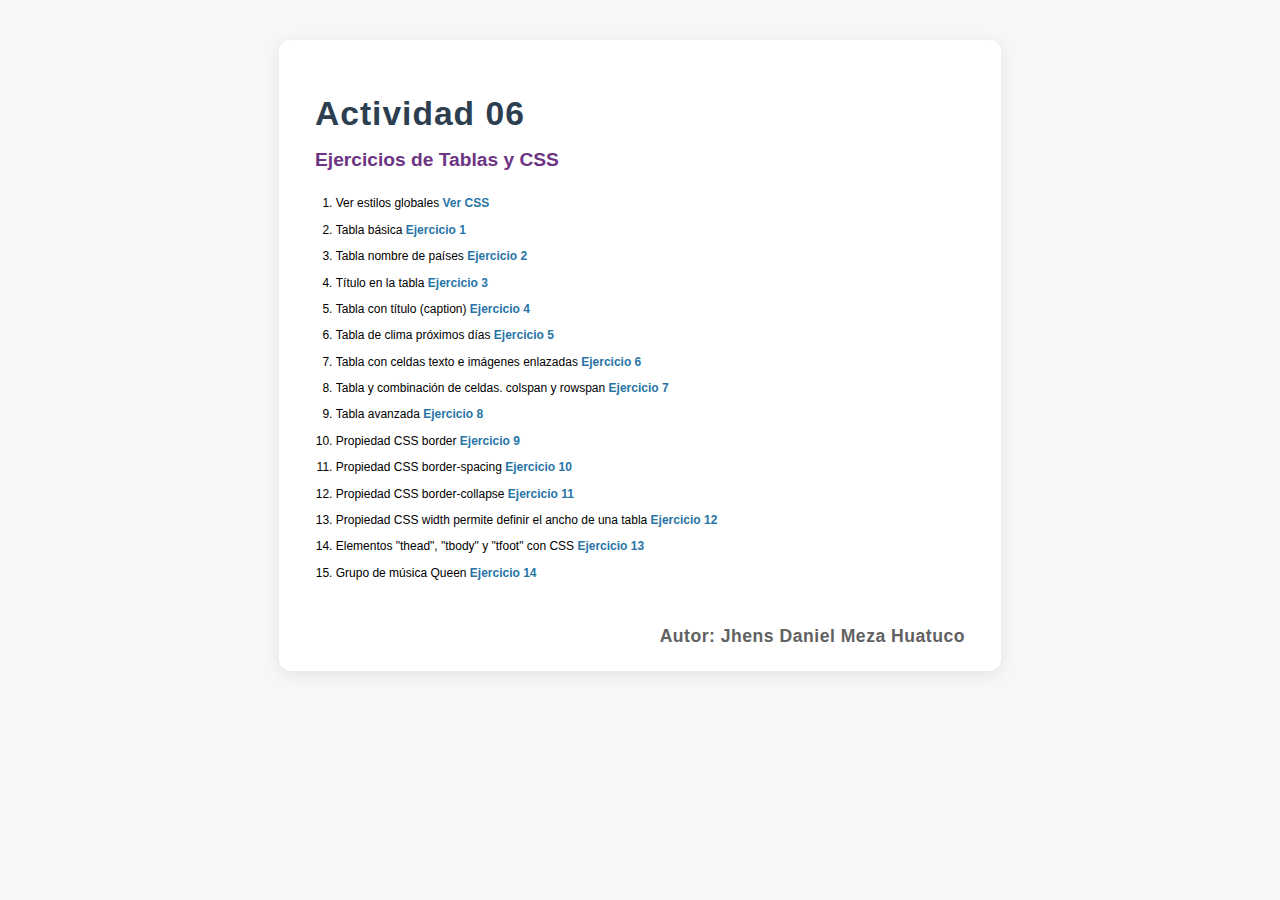
<file: index.html>
<!DOCTYPE html>
<html lang="es">
<head>
    <meta charset="UTF-8">
    <meta http-equiv="X-UA-Compatible" content="IE=edge">
    <meta name="viewport" content="width=device-width, initial-scale=1.0">
    <title>Página principal</title>
    <link rel="stylesheet" href="estilos.css">
    <style>
        body {
            font-family: Verdana, Geneva, Tahoma, sans-serif;
            background: #f7f7fa;
            margin: 0;
            padding: 0;
        }
        .container {
            max-width: 650px;
            margin: 40px auto 0 auto;
            background: #fff;
            border-radius: 12px;
            box-shadow: 0 4px 16px rgba(0,0,0,0.08);
            padding: 32px 36px 24px 36px;
        }
        h1 {
            color: #2c3e50;
            font-size: 2.1rem;
            margin-bottom: 0.5em;
            letter-spacing: 1px;
        }
        .subtitle {
            color: #6c3483;
            font-size: 1.2rem;
            font-weight: bold;
            margin-bottom: 1.2em;
        }
        ol {
            font-size: 1.08rem;
            padding-left: 1.2em;
        }
        li {
            margin-bottom: 0.7em;
            line-height: 1.5;
        }
        a {
            color: #2874a6;
            text-decoration: none;
            font-weight: bold;
            transition: color 0.2s;
        }
        a:hover {
            color: #ba4a00;
            text-decoration: underline;
        }
        .autor {
            display: block;
            margin-top: 2.5em;
            color: #616161;
            font-size: 1.1rem;
            font-weight: bold;
            text-align: right;
            letter-spacing: 0.5px;
        }
        @media (max-width: 700px) {
            .container {
                padding: 18px 6vw 18px 6vw;
            }
        }
    </style>
</head>
<body>
    <div class="container">
        <h1>Actividad 06</h1>
        <div class="subtitle">Ejercicios de Tablas y CSS</div>
        <ol>
            <li>Ver estilos globales <a href="estilos.css" target="_blank">Ver CSS</a></li>
            <li>Tabla básica <a href="tabla_basica.html">Ejercicio 1</a></li>
            <li>Tabla nombre de países <a href="tabla_paises.html">Ejercicio 2</a></li>
            <li>Título en la tabla <a href="tabla_paisesconencabezado.html">Ejercicio 3</a></li>
            <li>Tabla con título (caption) <a href="tabla_paisescontitulo.html">Ejercicio 4</a></li>
            <li>Tabla de clima próximos días <a href="tabla_climaproximosdias.html">Ejercicio 5</a></li>
            <li>Tabla con celdas texto e imágenes enlazadas <a href="tabla_con_imagenes.html">Ejercicio 6</a></li>
            <li>Tabla y combinación de celdas. colspan y rowspan <a href="tabla_ combinaciondeceldas.html">Ejercicio 7</a></li>
            <li>Tabla avanzada <a href="tabla_avanzada.html">Ejercicio 8</a></li>
            <li>Propiedad CSS border <a href="tabla_con_bordes.html">Ejercicio 9</a></li>
            <li>Propiedad CSS border-spacing <a href="tabla_con_celdas_separadas.html">Ejercicio 10</a></li>
            <li>Propiedad CSS border-collapse <a href="tabla_con_borde_junto.html">Ejercicio 11</a></li>
            <li>Propiedad CSS width permite definir el ancho de una tabla <a href="tabla_propiedad_width.html">Ejercicio 12</a></li>
            <li>Elementos "thead", "tbody" y "tfoot" con CSS <a href="tabla_avanzadaconcss.html">Ejercicio 13</a></li>
            <li>Grupo de música Queen <a href="Queen.html">Ejercicio 14</a></li>
        </ol>
        <span class="autor">Autor: Jhens Daniel Meza Huatuco</span>
    </div>
</body>
</html>
</file>
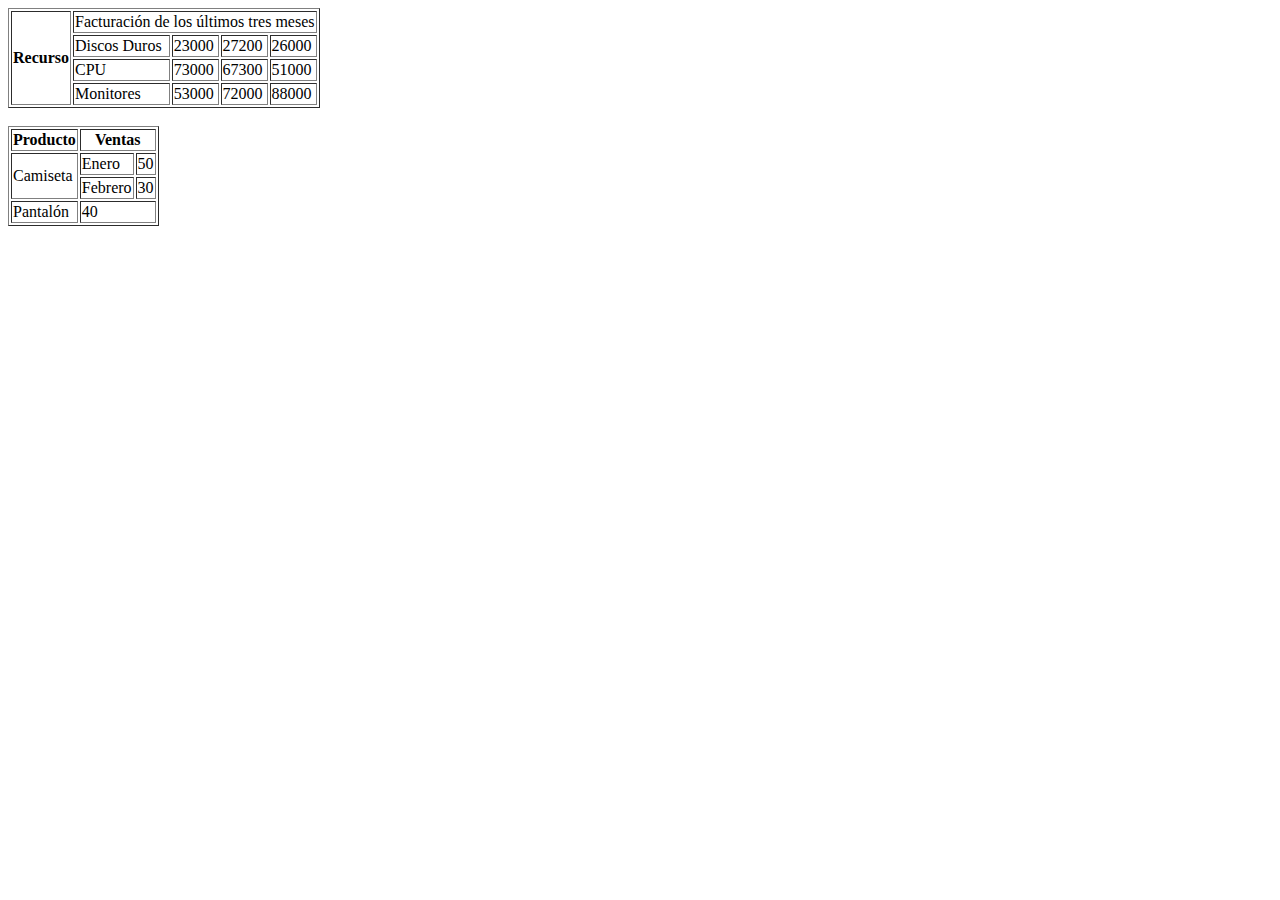
<file: tabla_ combinaciondeceldas.html>
<!DOCTYPE html>
<html lang="es">
<head>
    <meta charset="UTF-8">
    <title>Combinación de celdas</title>
</head>
<body>
    <table border="1">
        <tr>
            <th rowspan="4">Recurso</th>
            <td colspan="4" align="center">Facturación de los últimos tres meses</td>
        </tr>
        <tr>
            <td>Discos Duros</td><td>23000</td><td>27200</td><td>26000</td>
        </tr>
        <tr>
            <td>CPU</td><td>73000</td><td>67300</td><td>51000</td>
        </tr>
        <tr>
            <td>Monitores</td><td>53000</td><td>72000</td><td>88000</td>
        </tr>
    </table>
    <br>
    <table border="1">
        <tr>
            <th>Producto</th>
            <th colspan="2">Ventas</th>
        </tr>
        <tr>
            <td rowspan="2">Camiseta</td>
            <td>Enero</td>
            <td>50</td>
        </tr>
        <tr>
            <td>Febrero</td>
            <td>30</td>
        </tr>
        <tr>
            <td>Pantalón</td>
            <td colspan="2">40</td>
        </tr>
    </table>
</body>
</html>
</file>
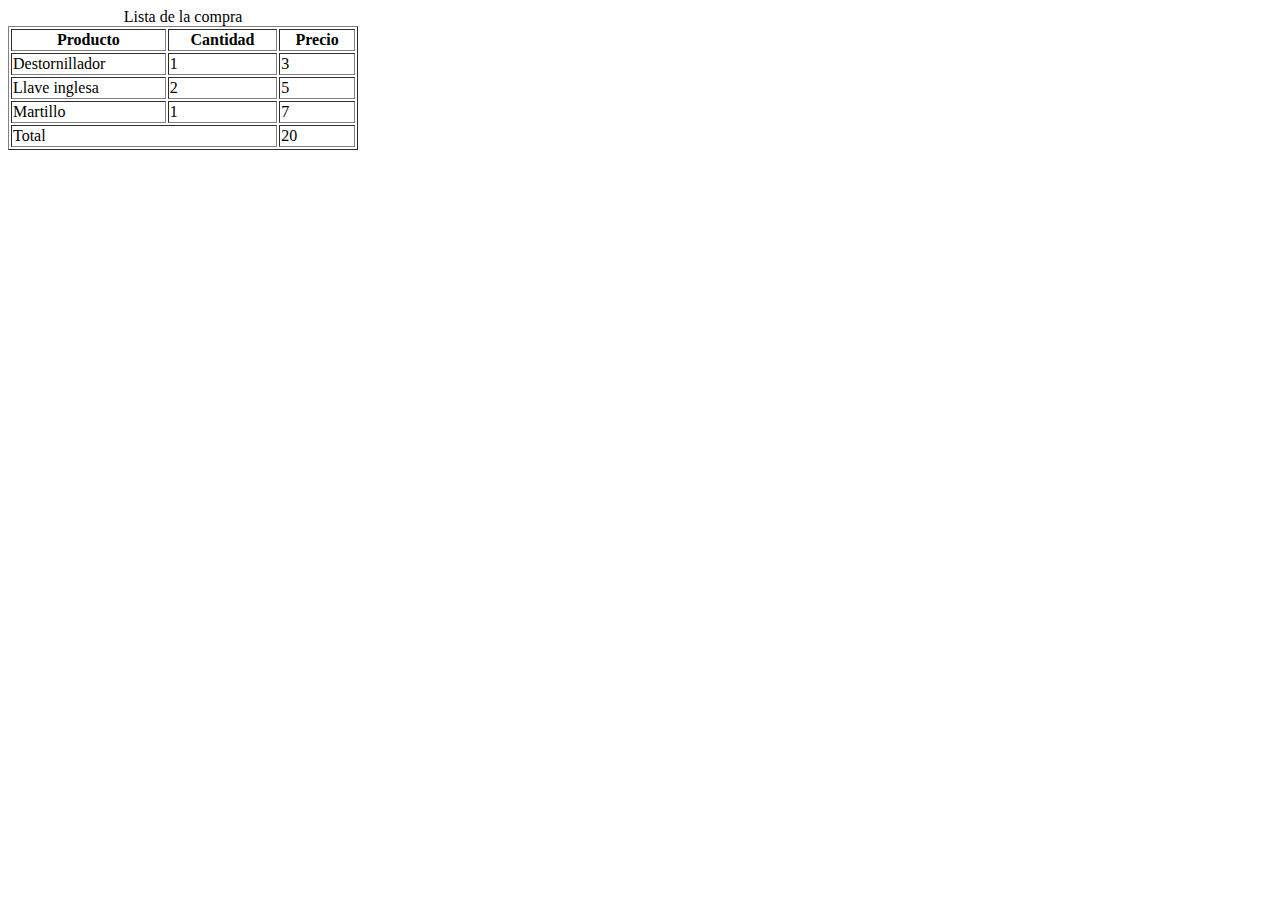
<file: tabla_avanzada.html>
<!DOCTYPE html>
<html lang="es">
<head>
    <meta charset="UTF-8">
    <meta http-equiv="X-UA-Compatible" content="IE=edge">
    <meta name="viewport" content="width=device-width, initial-scale=1.0">
    <title>Ejercicio uso de thead, tbody y tfoot</title>
</head>
<body>
    <table border="1" width="350">
        <caption>Lista de la compra</caption>
        <thead>
            <tr>
                <th>Producto</th>
                <th>Cantidad</th>
                <th>Precio</th>
            </tr>
        </thead>
        <tfoot>
            <tr>
                <td colspan="2">Total</td>
                <td>20</td>
            </tr>
        </tfoot>
        <tbody>
            <tr>
                <td>Destornillador</td>
                <td>1</td>
                <td>3</td>
            </tr>
            <tr>
                <td>Llave inglesa</td>
                <td>2</td>
                <td>5</td>
            </tr>
            <tr>
                <td>Martillo</td>
                <td>1</td>
                <td>7</td>
            </tr>
        </tbody>
    </table>
</body>
</html>
</file>
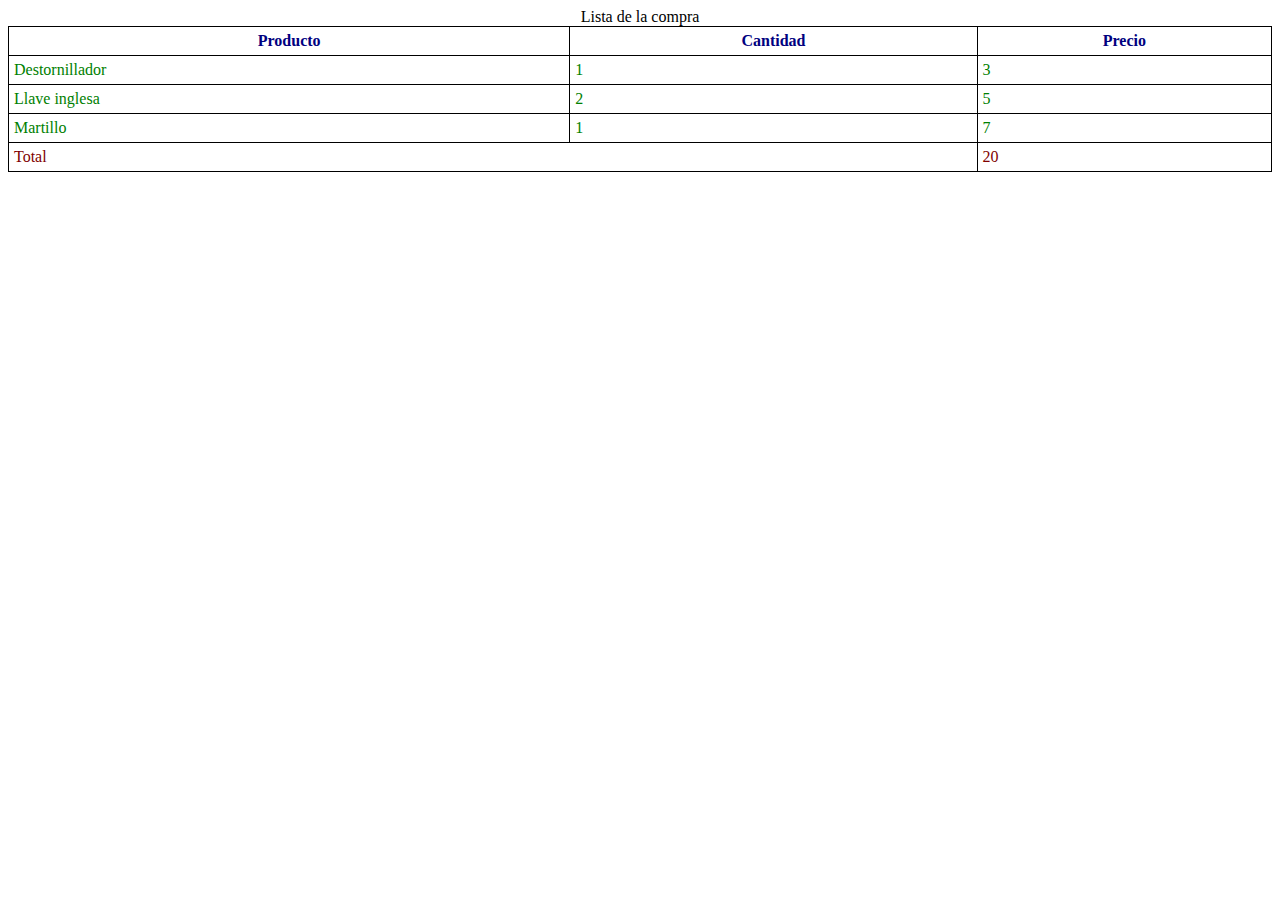
<file: tabla_avanzadaconcss.html>
<!DOCTYPE html>
<html lang="es">
<head>
    <meta charset="UTF-8">
    <meta http-equiv="X-UA-Compatible" content="IE=edge">
    <meta name="viewport" content="width=device-width, initial-scale=1.0">
    <title>Ejemplo uso de thead, tbody y tfoot</title>
    <style>
        table, td, th {
            border: 1px solid black;
        }
        table {
            border-collapse: collapse;
            width: 100%;
        }
        td, th {
            padding: 5px;
        }
        thead {
            color: navy;
        }
        tbody {
            color: green;
        }
        tfoot {
            color: maroon;
        }
    </style>
</head>
<body>
    <table>
        <caption>Lista de la compra</caption>
        <thead>
            <tr>
                <th>Producto</th>
                <th>Cantidad</th>
                <th>Precio</th>
            </tr>
        </thead>
        <tbody>
            <tr>
                <td>Destornillador</td>
                <td>1</td>
                <td>3</td>
            </tr>
            <tr>
                <td>Llave inglesa</td>
                <td>2</td>
                <td>5</td>
            </tr>
            <tr>
                <td>Martillo</td>
                <td>1</td>
                <td>7</td>
            </tr>
        </tbody>
        <tfoot>
            <tr>
                <td colspan="2">Total</td>
                <td>20</td>
            </tr>
        </tfoot>
    </table>
</body>
</html>
</file>
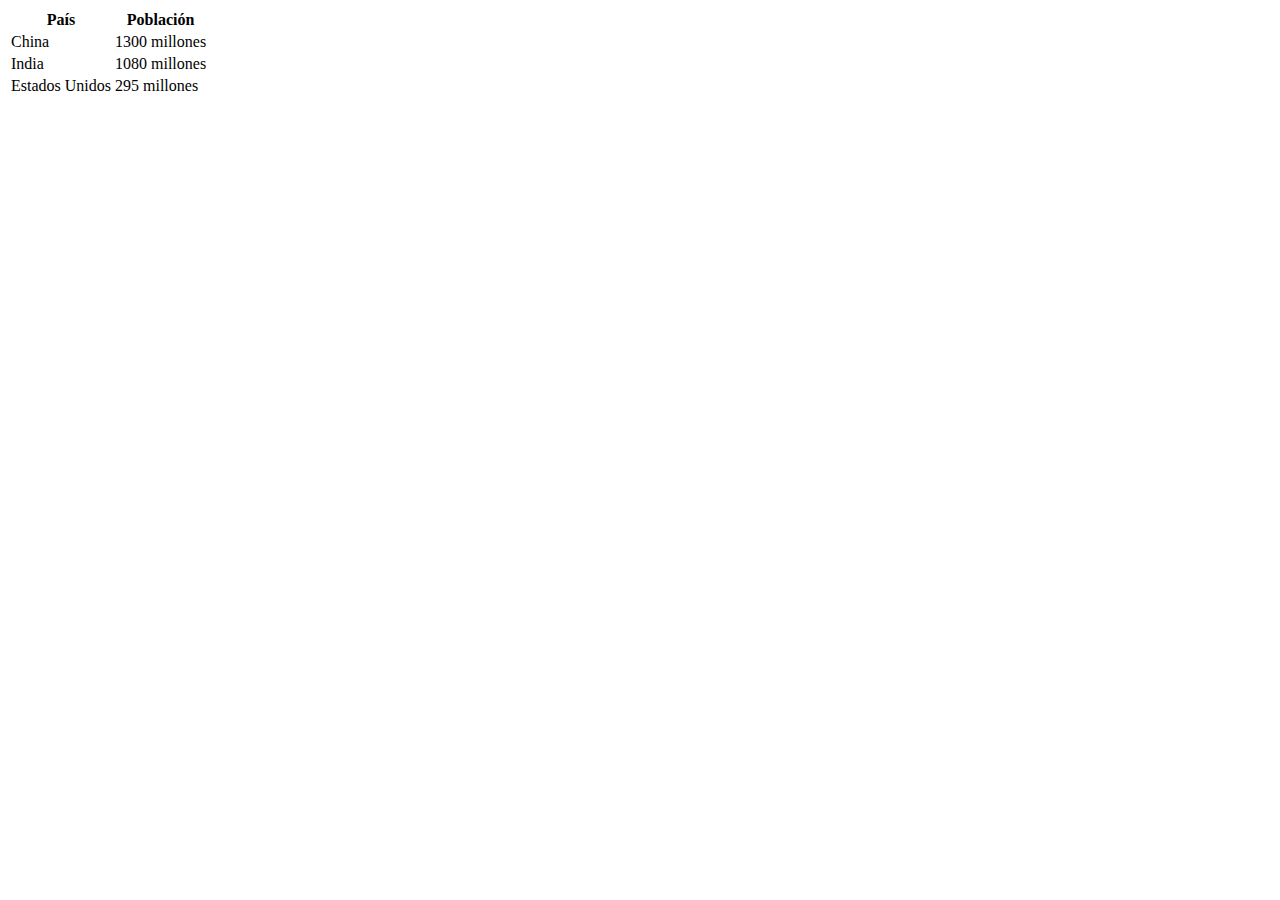
<file: tabla_basica.html>
<!DOCTYPE html>
<html lang="es">
<head>
<meta charset="UTF-8">
<meta http-equiv="X-UA-Compatible" content="IE=edge">
<meta name="viewport" content="width=device-width, initial-scale=1.0">
<title>Tabla países</title>
</head>
<body>
<table>
    <tr>
        <th>País</th><th>Población</th>
    </tr>
    <tr>
        <td>China</td><td>1300 millones</td>
    </tr>
    <tr>
        <td>India</td><td>1080 millones</td>
    </tr>
    <tr>
        <td>Estados Unidos</td><td>295 millones</td>
    </tr>
</table>
</body>
</html>
</file>
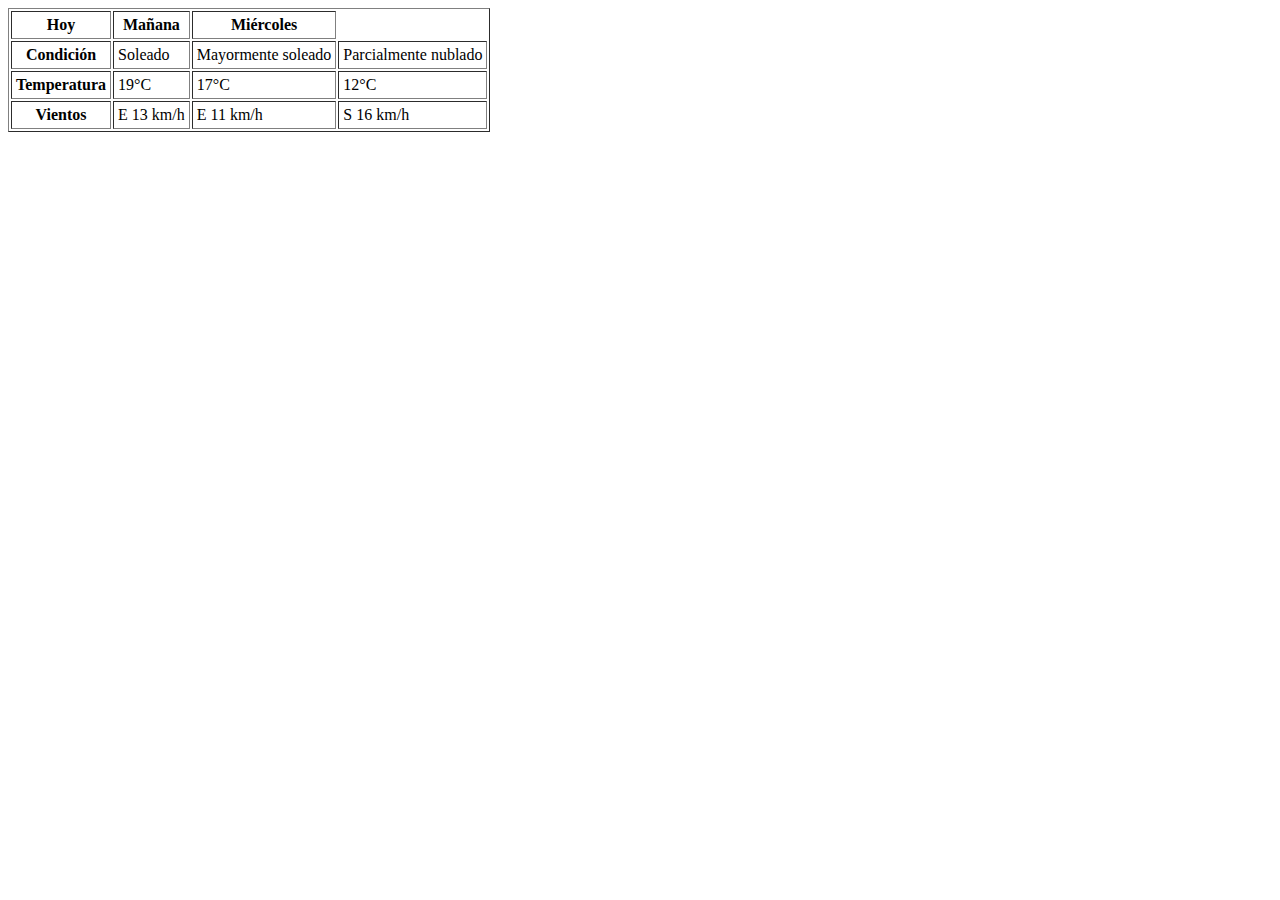
<file: tabla_climaproximosdias.html>
<!DOCTYPE html>
<html lang="es">
<head>
    <meta charset="UTF-8">
    <title>Información acerca del clima</title>
</head>
<body>
    <table border="1" cellpadding="4" cellspacing="2" style="border-collapse: separate;">
        <tr>
            <th scope="col">Hoy</th>
            <th scope="col">Mañana</th>
            <th scope="col">Miércoles</th>
        </tr>
        <tr>
            <th>Condición</th>
            <td>Soleado</td>
            <td>Mayormente soleado</td>
            <td>Parcialmente nublado</td>
        </tr>
        <tr>
            <th>Temperatura</th>
            <td>19°C</td>
            <td>17°C</td>
            <td>12°C</td>
        </tr>
        <tr>
            <th>Vientos</th>
            <td>E 13 km/h</td>
            <td>E 11 km/h</td>
            <td>S 16 km/h</td>
        </tr>
    </table>
</body>
</html>
</file>
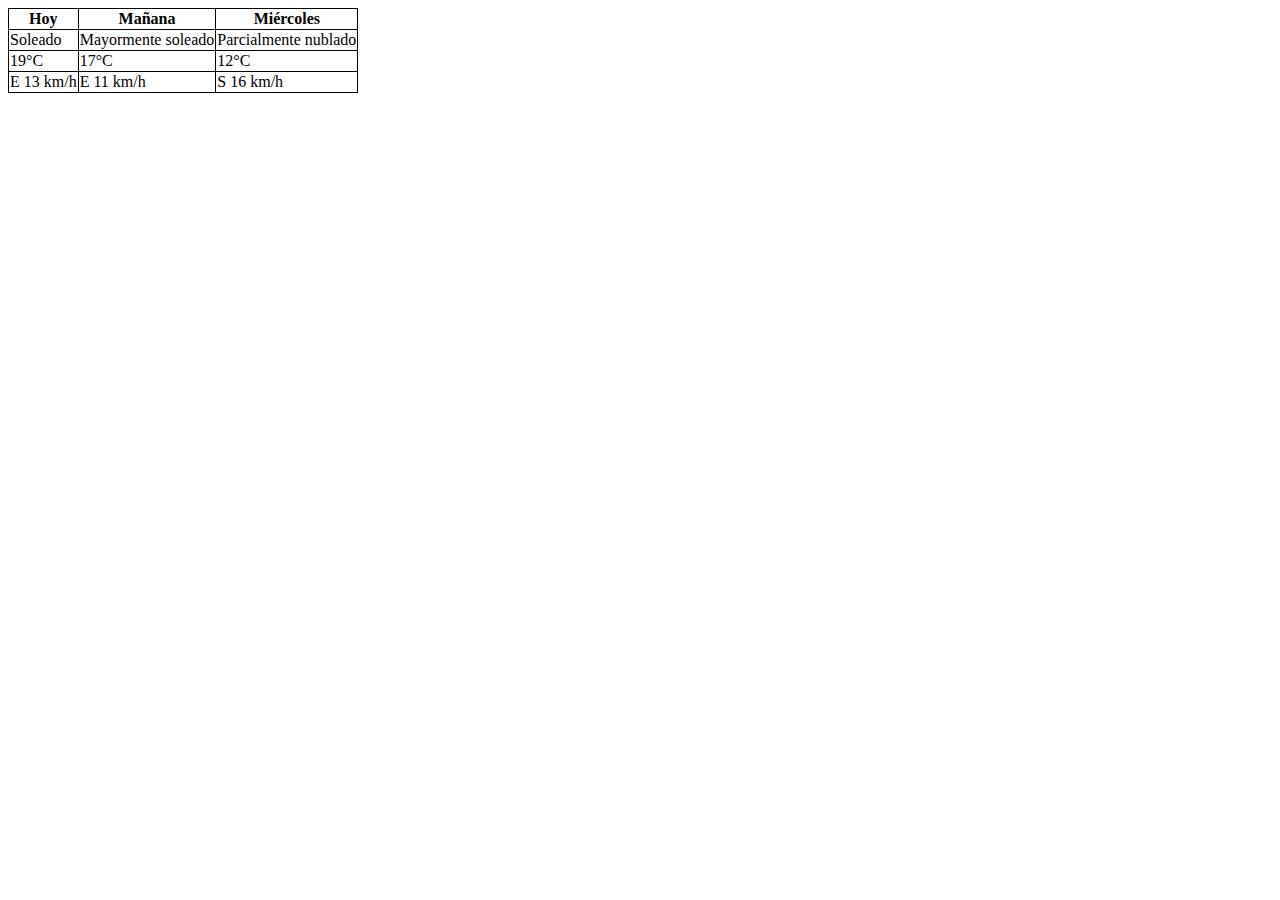
<file: tabla_con_borde_junto.html>
<!DOCTYPE html>
<html lang="es">
<head>
    <meta charset="UTF-8">
    <meta http-equiv="X-UA-Compatible" content="IE=edge">
    <meta name="viewport" content="width=device-width, initial-scale=1.0">
    <title>Ejemplo de tabla básica</title>
    <style>
        table, th, td {
            border: 1px solid black;
        }
        table {
            border-collapse: collapse;
        }
    </style>
</head>
<body>
    <table>
        <tr>
            <th>Hoy</th>
            <th>Mañana</th>
            <th>Miércoles</th>
        </tr>
        <tr>
            <td>Soleado</td>
            <td>Mayormente soleado</td>
            <td>Parcialmente nublado</td>
        </tr>
        <tr>
            <td>19°C</td>
            <td>17°C</td>
            <td>12°C</td>
        </tr>
        <tr>
            <td>E 13 km/h</td>
            <td>E 11 km/h</td>
            <td>S 16 km/h</td>
        </tr>
    </table>
</body>
</html>
</file>
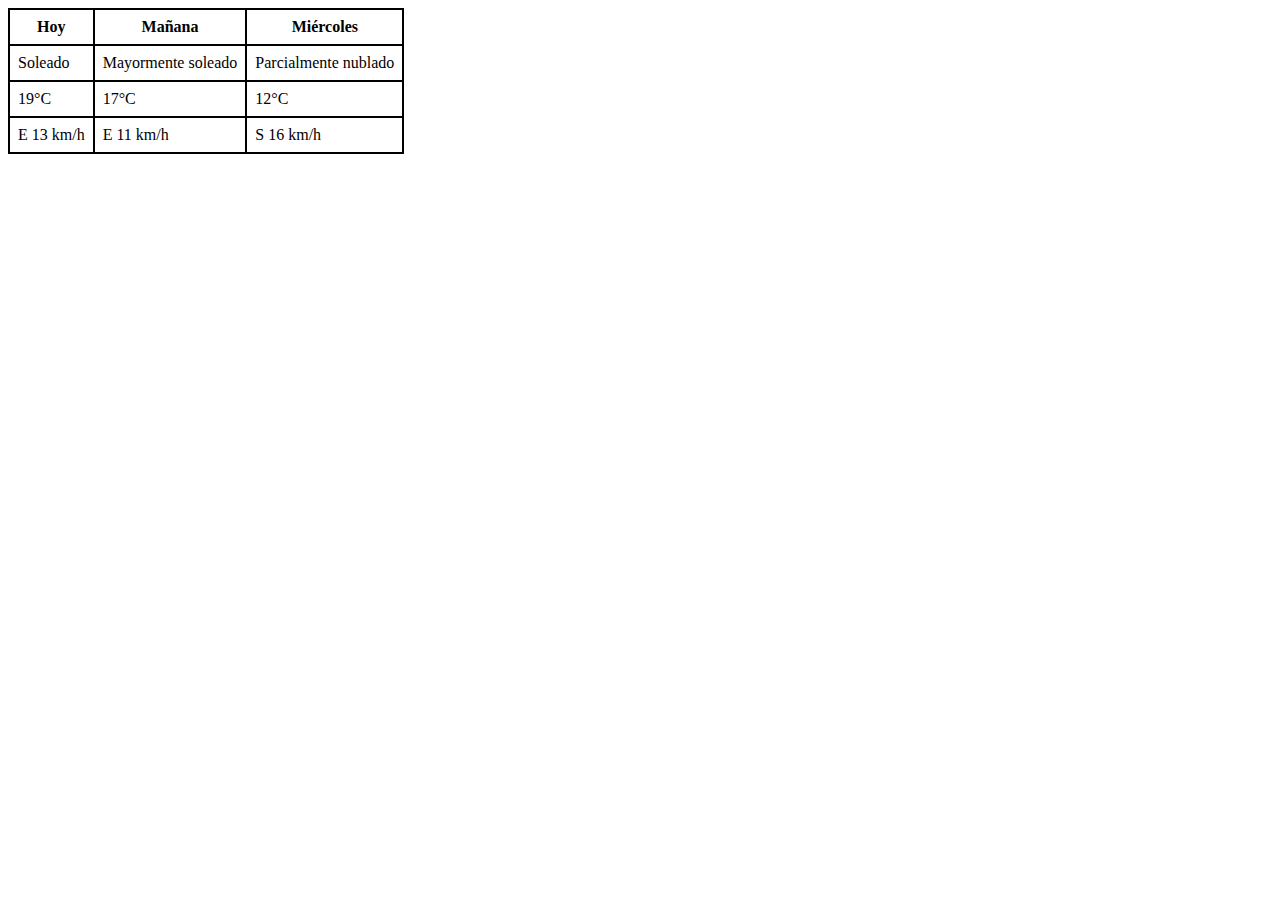
<file: tabla_con_bordes.html>
<!DOCTYPE html>
<html lang="es">
<head>
    <meta charset="UTF-8">
    <title>Ejemplo de tabla básica</title>
    <style>
        table, th, td {
            border: 2px solid #000;
        }
        table {
            border-collapse: collapse;
        }
        td, th {
            padding: 8px;
        }
    </style>
</head>
<body>
    <table>
        <tr>
            <th>Hoy</th>
            <th>Mañana</th>
            <th>Miércoles</th>
        </tr>
        <tr>
            <td>Soleado</td>
            <td>Mayormente soleado</td>
            <td>Parcialmente nublado</td>
        </tr>
        <tr>
            <td>19°C</td>
            <td>17°C</td>
            <td>12°C</td>
        </tr>
        <tr>
            <td>E 13 km/h</td>
            <td>E 11 km/h</td>
            <td>S 16 km/h</td>
        </tr>
    </table>
</body>
</html>
</file>
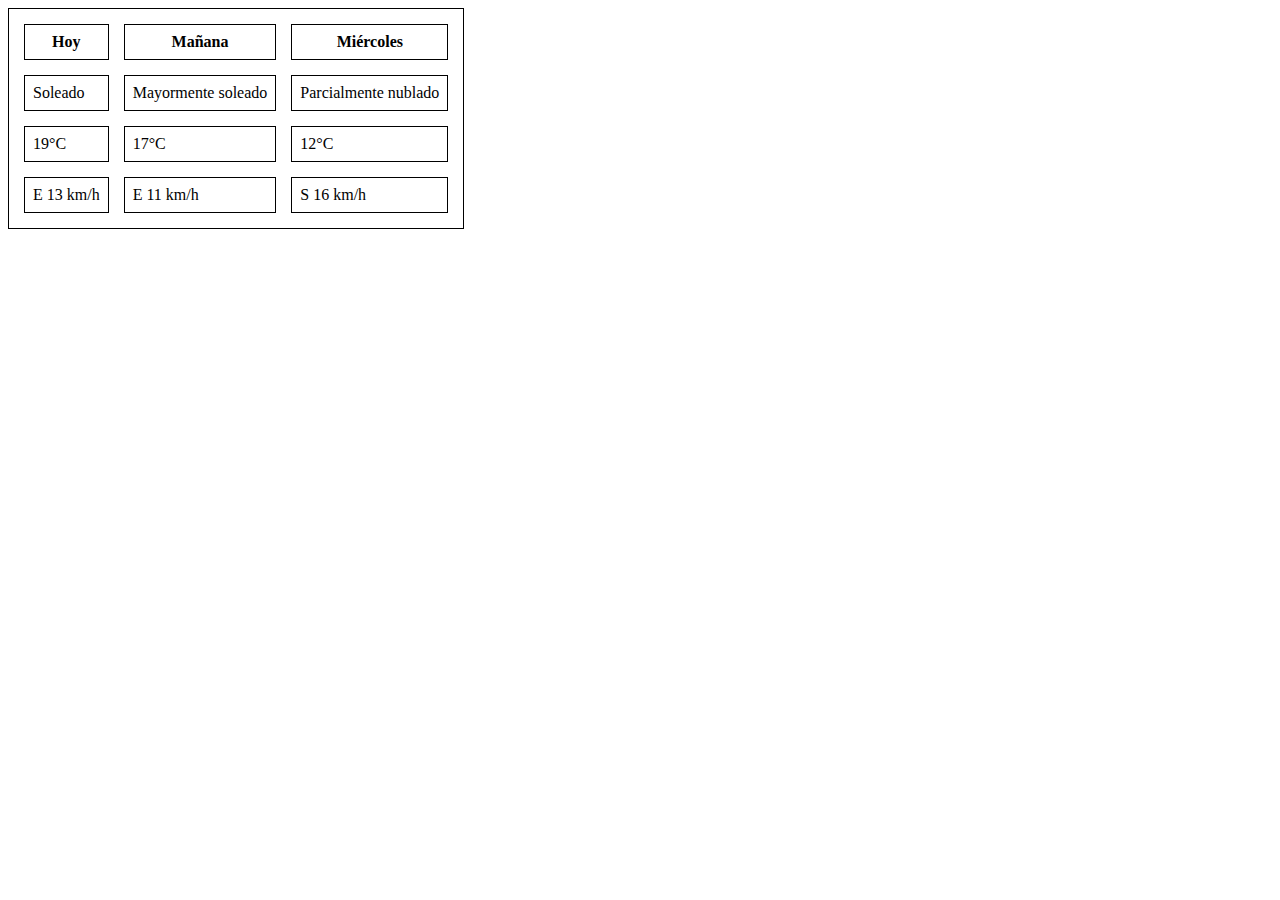
<file: tabla_con_celdas_separadas.html>
<!DOCTYPE html>
<html lang="es">
<head>
<meta charset="UTF-8">
<meta http-equiv="X-UA-Compatible" content="IE=edge">
<meta name="viewport" content="width=device-width, initial-scale=1.0">
<title>Ejemplo de tabla básica</title>
<style>
table, th, td {
            border: 1px solid #000;
        }
        table {
            border-spacing: 15px;
        }
        td, th {
            padding: 8px;
        }
</style>
</head>
<body>
<table>
<tr>
<th>Hoy</th>
<th>Mañana</th>
<th>Miércoles</th>
</tr>
<tr>
<td>Soleado</td>
<td>Mayormente soleado</td>
<td>Parcialmente nublado</td>
</tr>
<tr>
<td>19°C</td>
<td>17°C</td>
<td>12°C</td>
</tr>
<tr>
<td>E 13 km/h</td>
<td>E 11 km/h</td>
<td>S 16 km/h</td>
</tr>
</table>
</body>
</html>
</file>
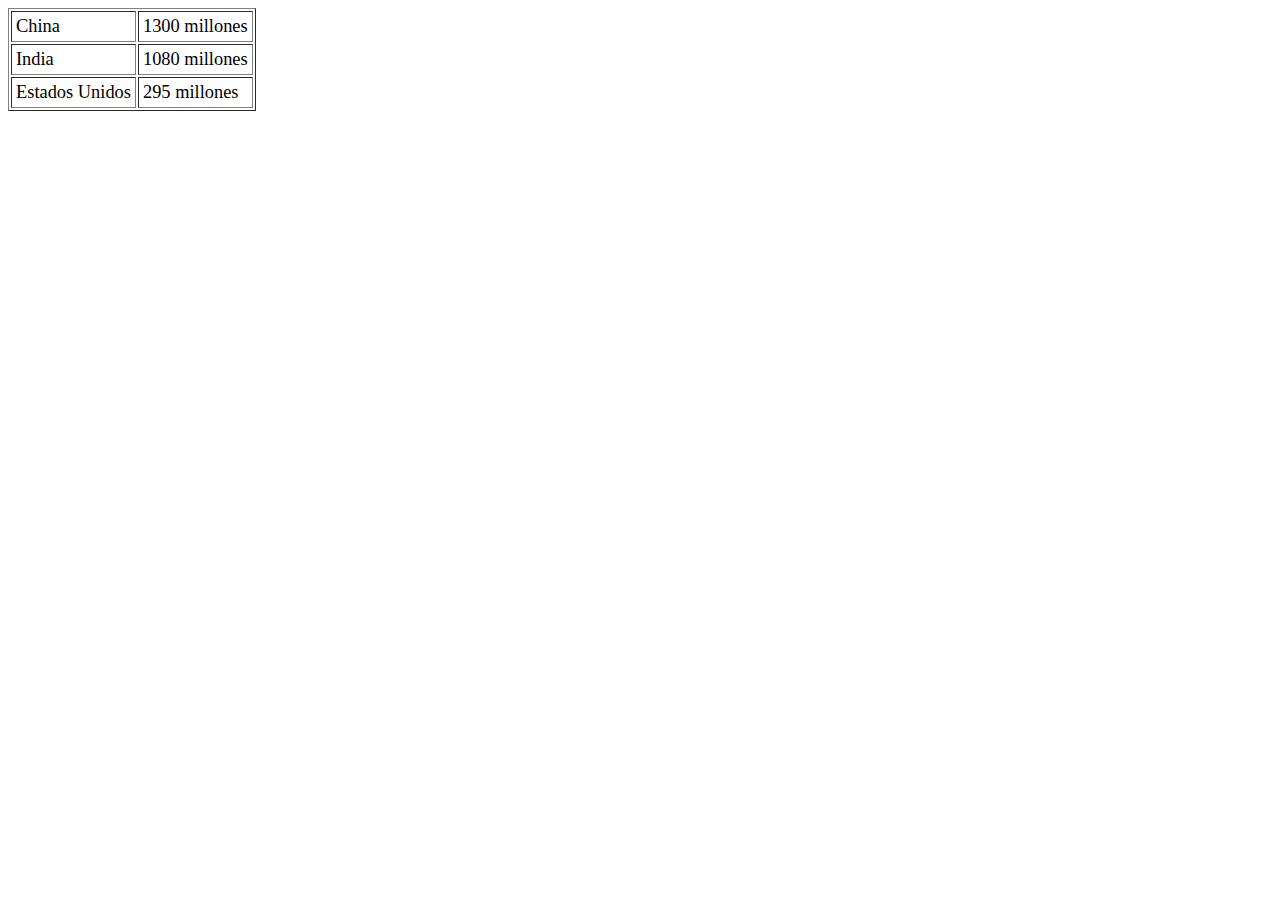
<file: tabla_paises.html>
<!DOCTYPE html>
<html lang="es">
<head>
    <meta charset="UTF-8">
    <title>Tabla países</title>
</head>
<body>
    <table border="1" cellspacing="2" cellpadding="4" style="border-collapse:separate; font-size:1.15em;">
        <tr>
            <td>China</td><td>1300 millones</td>
        </tr>
        <tr>
            <td>India</td><td>1080 millones</td>
        </tr>
        <tr>
            <td>Estados Unidos</td><td>295 millones</td>
        </tr>
    </table>
</body>
</html>
</file>
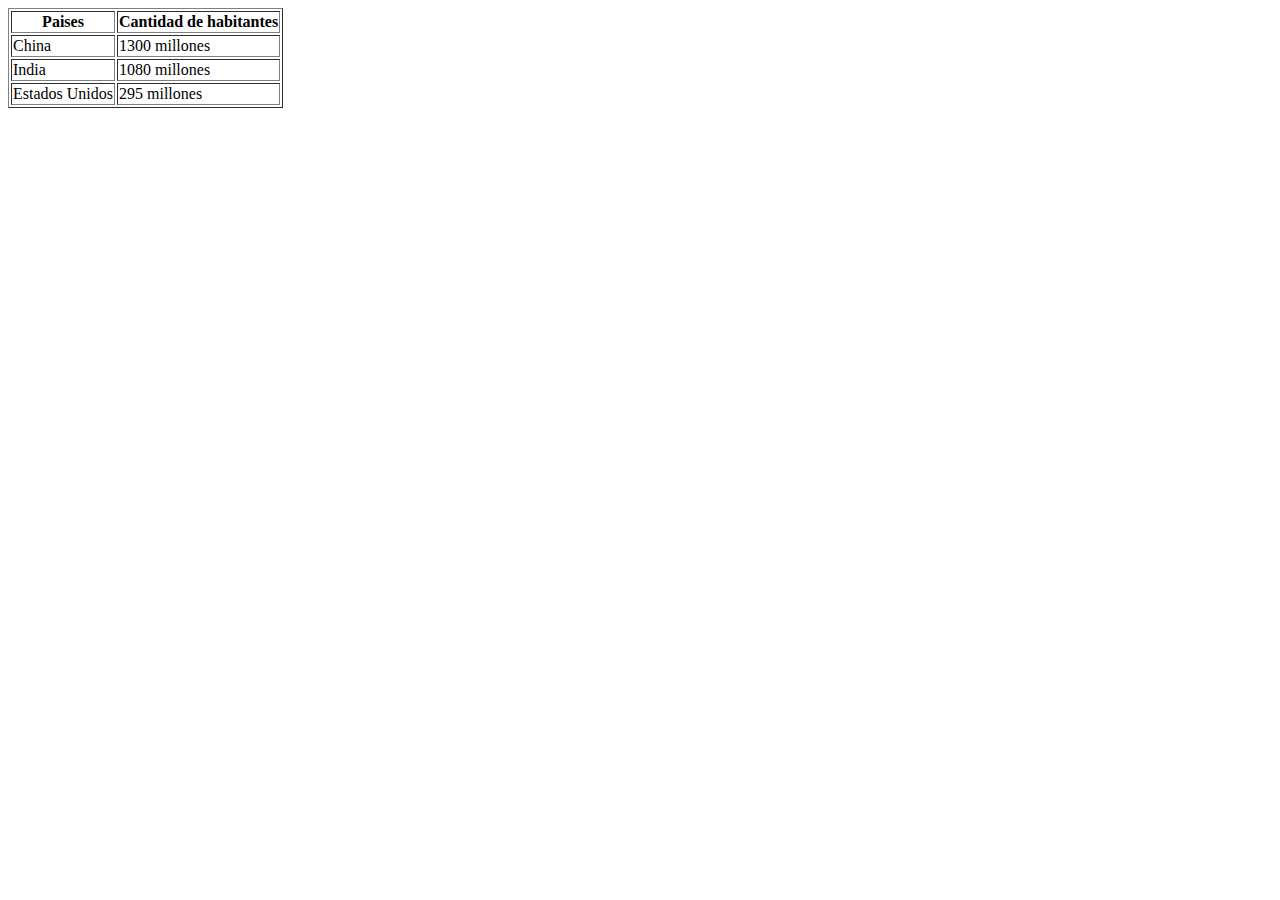
<file: tabla_paisesconencabezado.html>
<!DOCTYPE html>
<html lang="es">
<head>
<meta charset="UTF-8">
<meta http-equiv="X-UA-Compatible" content="IE=edge">
<meta name="viewport" content="width=device-width, initial-scale=1.0">
<title>Tabla países con título</title>
</head>
<body>
<table border="1">
<tr>
<th>Paises</th><th>Cantidad de habitantes</th>
</tr>
<tr>
<td>China</td><td>1300 millones</td>
</tr>
<tr>
<td>India</td><td>1080 millones</td>
</tr>
<tr>
<td>Estados Unidos</td><td>295 millones</td>
</tr>
</table>
</body>
</html>
</file>
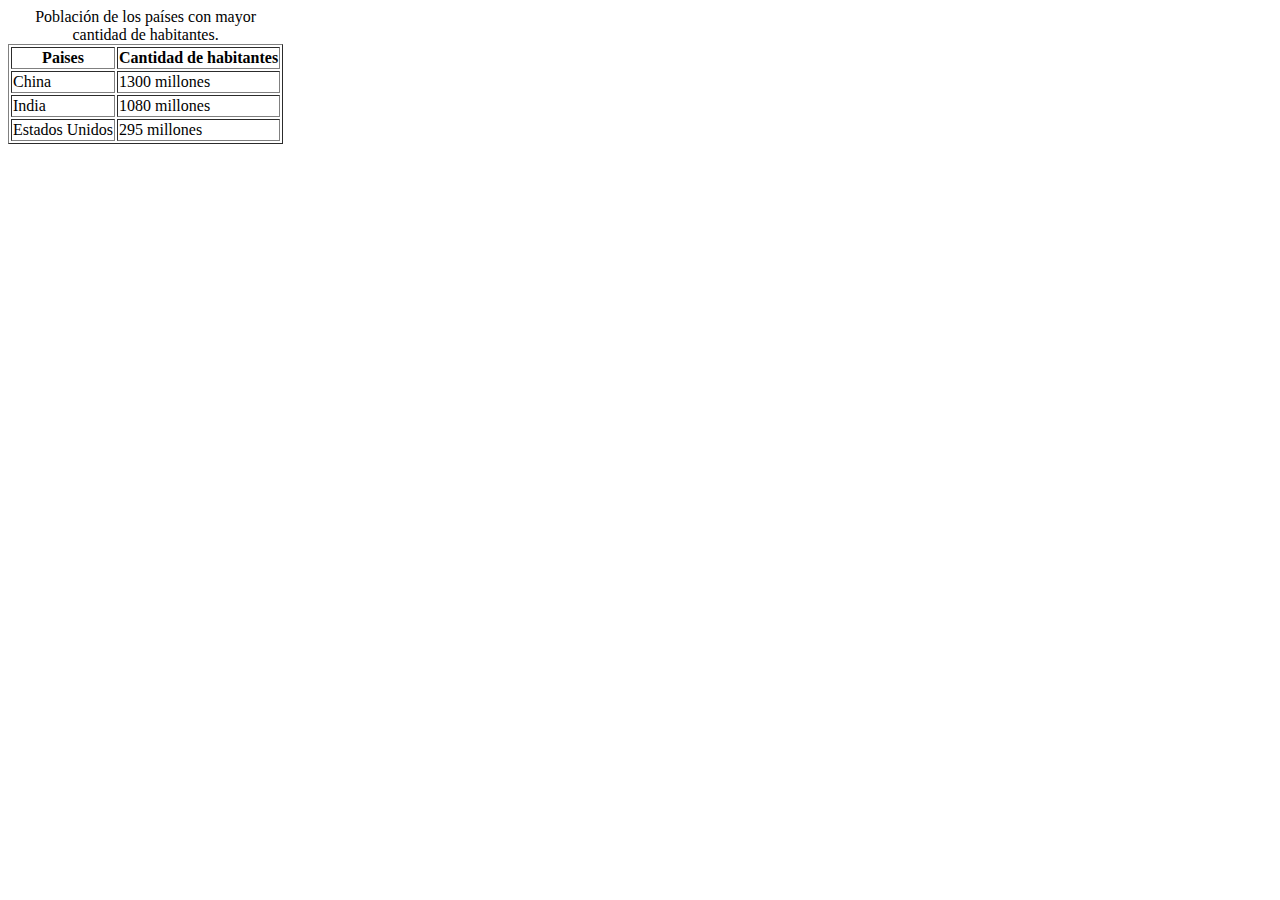
<file: tabla_paisescontitulo.html>
<!DOCTYPE html>
<html lang="es">
<head>
<meta charset="UTF-8">
<meta http-equiv="X-UA-Compatible" content="IE=edge">
<meta name="viewport" content="width=device-width, initial-scale=1.0">
<title>Tabla países con caption</title>
</head>
<body>
<table border="1">
<caption>Población de los países con mayor cantidad de habitantes.</caption>
<tr>
<th>Paises</th><th>Cantidad de habitantes</th>
</tr>
<tr>
<td>China</td><td>1300 millones</td>
</tr>
<tr>
<td>India</td><td>1080 millones</td>
</tr>
<tr>
<td>Estados Unidos</td><td>295 millones</td>
</tr>
</table>
</body>
</html>
</file>
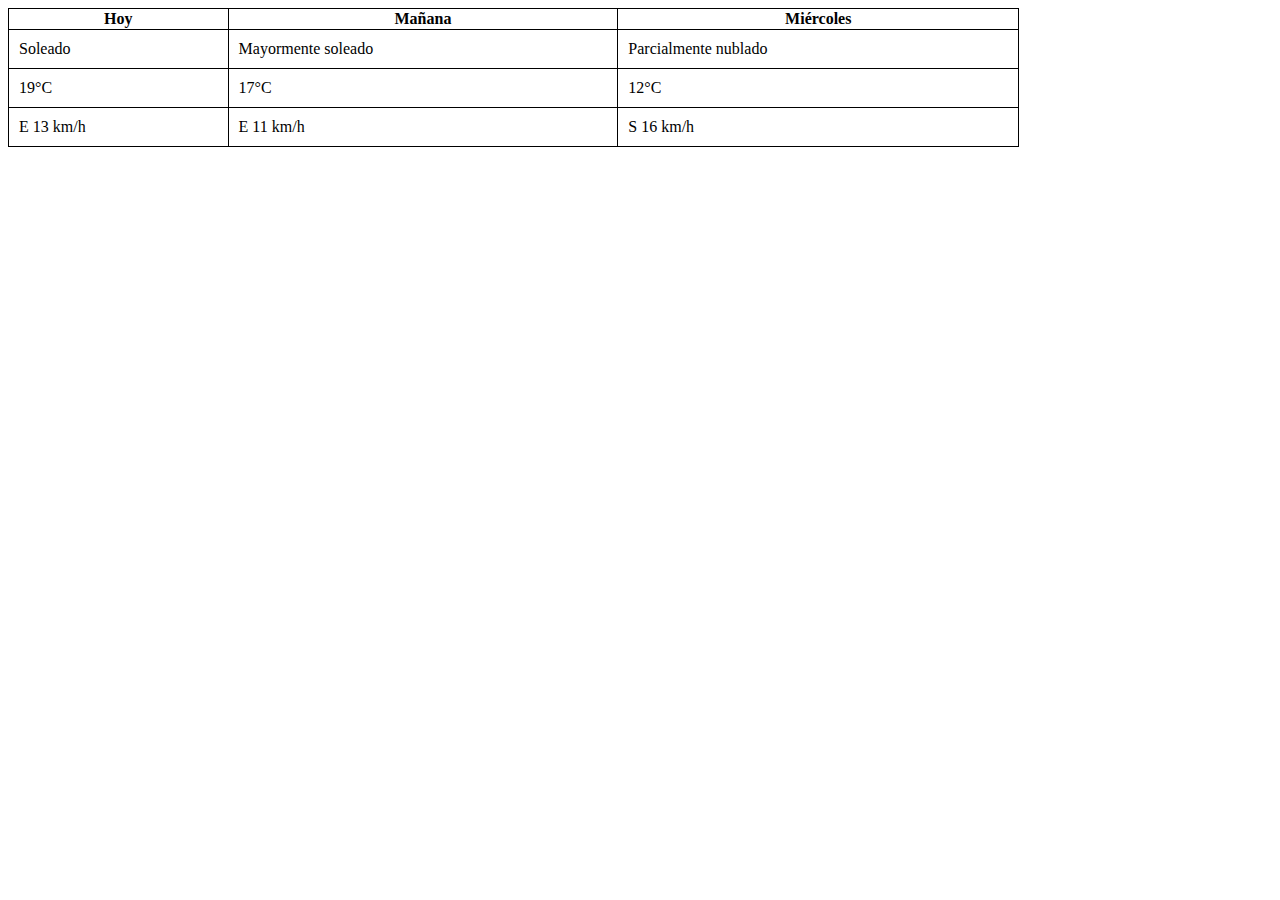
<file: tabla_propiedad_width.html>
<!DOCTYPE html>
<html lang="es">
<head>
    <meta charset="UTF-8">
    <meta http-equiv="X-UA-Compatible" content="IE=edge">
    <meta name="viewport" content="width=device-width, initial-scale=1.0">
    <title>Ejemplo de tabla básica</title>
    <style>
        table, th, td {
            border: 1px solid black;
        }
        table {
            width: 80%;
            border-collapse: collapse;
        }
        td {
            padding: 10px;
        }
    </style>
</head>
<body>
    <table>
        <tr>
            <th>Hoy</th>
            <th>Mañana</th>
            <th>Miércoles</th>
        </tr>
        <tr>
            <td>Soleado</td>
            <td>Mayormente soleado</td>
            <td>Parcialmente nublado</td>
        </tr>
        <tr>
            <td>19°C</td>
            <td>17°C</td>
            <td>12°C</td>
        </tr>
        <tr>
            <td>E 13 km/h</td>
            <td>E 11 km/h</td>
            <td>S 16 km/h</td>
        </tr>
    </table>
</body>
</html>
</file>
<file: estilos.css>
a {color:blue; font-size:12px;}
body {font-family:verdana;}
caption {color:#000; font-size:14px;}
h1 {color:#333; font-size:20px;}
h2 {color:#666; font-size:16px;}
p, li, td {color:#000; font-size:12px;}
th {color:white; font-size:12px;}
table, td, th {border:1px solid black;}
table {border-collapse:collapse;}
td, th {padding:10px;}
thead {background:#666;}
tfoot {background:#ccc;}
</file>
